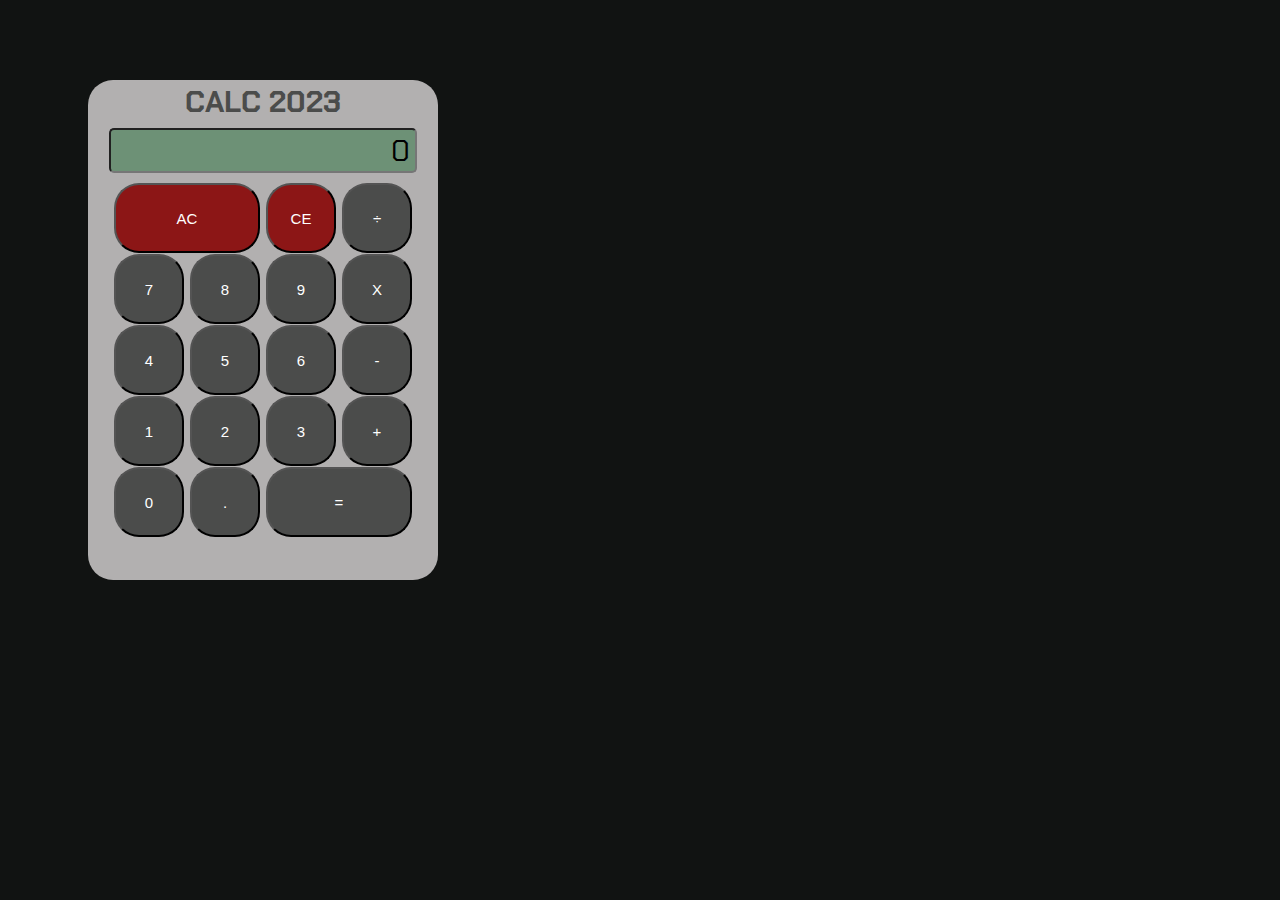
<file: index.html>
<!DOCTYPE html>
<html>
  <head>
    <title>Calculator</title>
    <meta charset="UTF-8">
    <link href="https://fonts.googleapis.com/css?family=Chakra+Petch" rel="stylesheet">
    <link href="calculator.css" rel="stylesheet" type="text/css">
  </head>
  <body>
    <div class="calculator">
        <h1 class="title">CALC 2023</h1>
        <input class="input" type ="text" id ="display" value ="0">
        <div class="row">
                <button id="clear" class ="ctrl wide" value="AC">AC</button>
                <button id="clear" class ="ctrl" value="CE">CE</button>
                <button id="divide" class="button" value="/">÷</button>
        </div>
        <div class="row">
                <button id="seven" class="button" value="7">7</button>
                <button id="eight" class="button" value="8">8</button>
                <button id="nine" class="button" value="9">9</button>
                <button id="multiply" class="button" value="*">X</button>
        </div>
        <div class="row">
                <button id="four" class="button" value="4">4</button>
                <button id="five" class="button" value="5">5</button>
                <button id="six" class="button" value="6">6</button>
                <button id="subtract" class="button" value="-">-</button>
        </div>
        <div class="row">
                <button id="one" class="button" value="1">1</button>
                <button id="two" class="button" value="2">2</button>
                <button id="three" class="button" value="3">3</button>
                <button id="add" class="button" value="+">+</button>
        </div>
        <div class="row">
                <button id="zero" class="button" value="0">0</button>
                <button id="decimal" class="button" value=".">.</button>
                <button id="equals" class="button wide" value="=">=</button>
        </div>
    </div>
    <script src="calculator.js"></script>
  </body>
</html>
</file>
<file: calculator.css>
body, html {
  width:100%;
  background-color: rgb(17, 19, 18);
}

.calculator {
  width: 350px;
  height: 500px;
  background-color: rgb(178, 176, 176);
  margin: 80px;
  text-align: center;
  position: relative;
  border-radius: 25px;
}
  .title {
      padding: 2px;
      margin: 5px;
      color: rgb(75, 76, 75);
      font-family: 'Chakra Petch', sans-serif;
      font-size: 30px;
  }

  .tagline {
      text-transform: uppercase;
      color: rgb(75, 76, 75);
      font-family: 'Chakra Petch', sans-serif;
      font-size: smaller;
  }

  .input[type="text"] {
      background-color: rgb(109, 145, 118);
      width: 85%;
      font-size: 30px;
      direction: rtl;
      font-family: 'Chakra Petch', sans-serif;
      padding-right: 5px;
      margin-bottom: 10px;
      border-radius: 5px;
  }

  .row {
      display: block;
  }

  .button {
      width: 70px;
      height: 70px;
      background-color: rgb(75, 76, 75);
      color: white;
      font-size: 15px;
      border-radius: 25px;
      margin-left: 1px;
      margin-right: 1px;
      margin-bottom: 1px;
  }

  .ctrl {
      width: 70px;
      height: 70px;
      background-color: rgb(140, 22, 22);
      color: white;
      font-size: 15px;
      border-radius: 25px;
      margin-left: 1px;
      margin-right: 1px;
      margin-bottom: 1px;
      outline: 1px;
  }

  .button.wide {
      width: 146px;
  }

  .ctrl.wide {
      width: 146px;
  }
</file>
